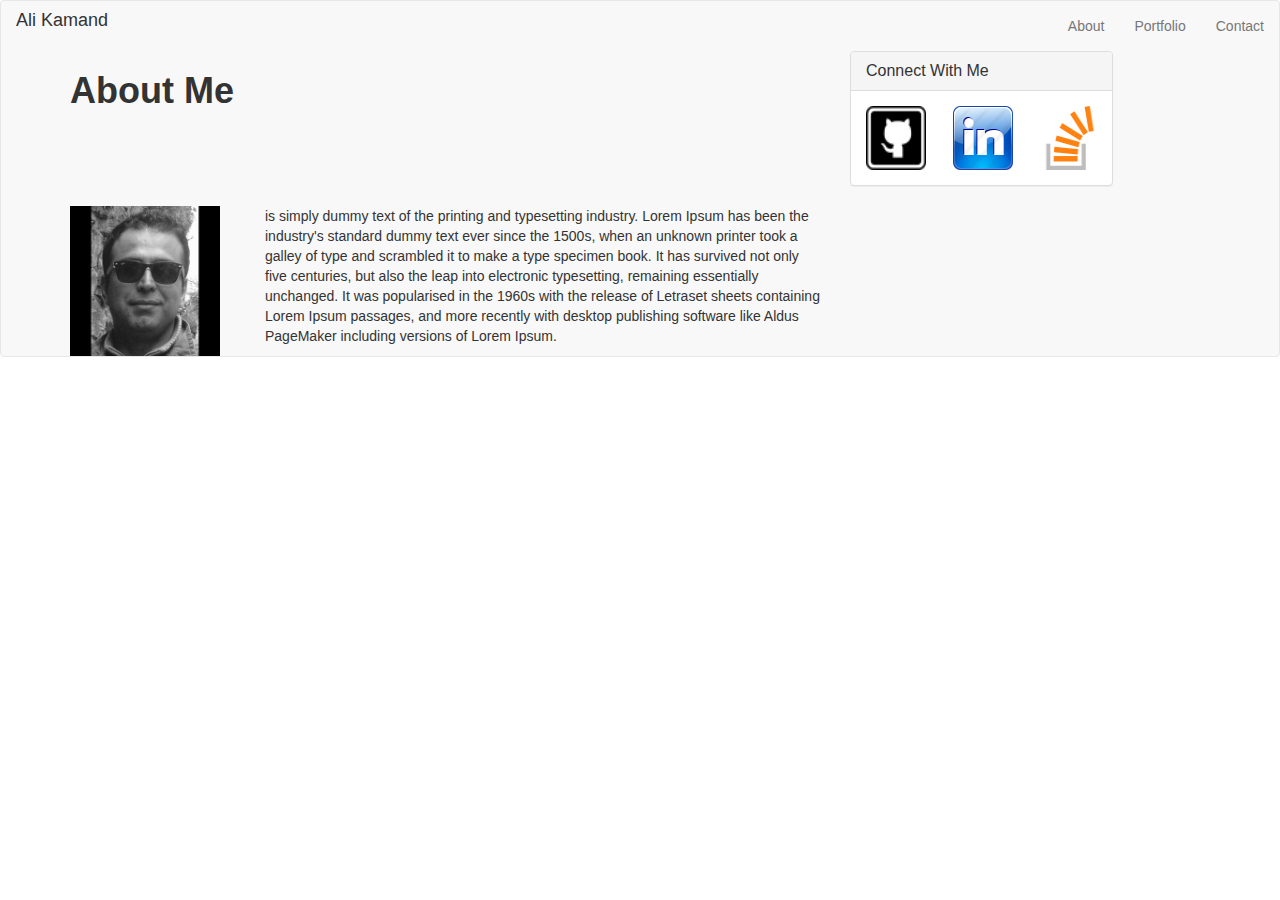
<file: index.html>
<!DOCTYPE html>
<html>
<head>
	<title>
		
	</title>
	<link rel="stylesheet" href="https://maxcdn.bootstrapcdn.com/bootstrap/3.3.7/css/bootstrap.min.css" integrity="sha384-BVYiiSIFeK1dGmJRAkycuHAHRg32OmUcww7on3RYdg4Va+PmSTsz/K68vbdEjh4u" crossorigin="anonymous">
</head>
<body>
    <nav class="navbar navbar-default">
  <div class="container-fluid">
    <!-- Brand and toggle get grouped for better mobile display -->
    <div class="navbar-header">
    <!--  <a class="navbar-brand" href="#">Ali Kamand</a>  -->  <h4>Ali Kamand</h4>
    </div>
    <ul class="nav navbar-nav navbar-right">
        <li><a href="index.html">About</a></li>
        <li><a href="portfolio.html">Portfolio</a></li>
        <li><a href="contact.html">Contact</a></li>
    </ul>
</div>
   <div class="container">
      <div class="row">
          <div class="col-lg-6"><h1><strong>About Me</strong></h1></div>
          <div class="col-lg-2"></div>
          <div class="col-lg-3">
               <div class="panel panel-default">
                 <div class="panel-heading">
                 <h3 class="panel-title">Connect With Me</h3>
               </div>
                 <div class="panel-body">
                   <div class="row">
                     <div class="col-sm-4"><img src="assets/images/github.png" style="width:60px;height:64px;"></div>
                     <div class="col-sm-4"><img src="assets/images/Linkedin.png" style="width:60px;height:64px;"></div>
                     <div class="col-sm-4"><img src="assets/images/Stack_Overflow.png" style="width:60px;height:64px;"></div>
                   </div>
                 </div>
             </div>
          </div>
      </div>
      <div class="row">
          <div class="col-lg-2"><img src="assets/images/AliKamand.jpg" style="width:150px;height:150px;"></div>
          <div class="col-lg-6">is simply dummy text of the printing and typesetting industry. Lorem Ipsum has been the industry's standard dummy text ever since the 1500s, when an unknown printer took a galley of type and scrambled it to make a type specimen book. It has survived not only five centuries, but also the leap into electronic typesetting, remaining essentially unchanged. It was popularised in the 1960s with the release of Letraset sheets containing Lorem Ipsum passages, and more recently with desktop publishing software like Aldus PageMaker including versions of Lorem Ipsum. </div>
          <div class="col-lg-3"></div>
      </div>
   </div>
</body>
</html>
</file>
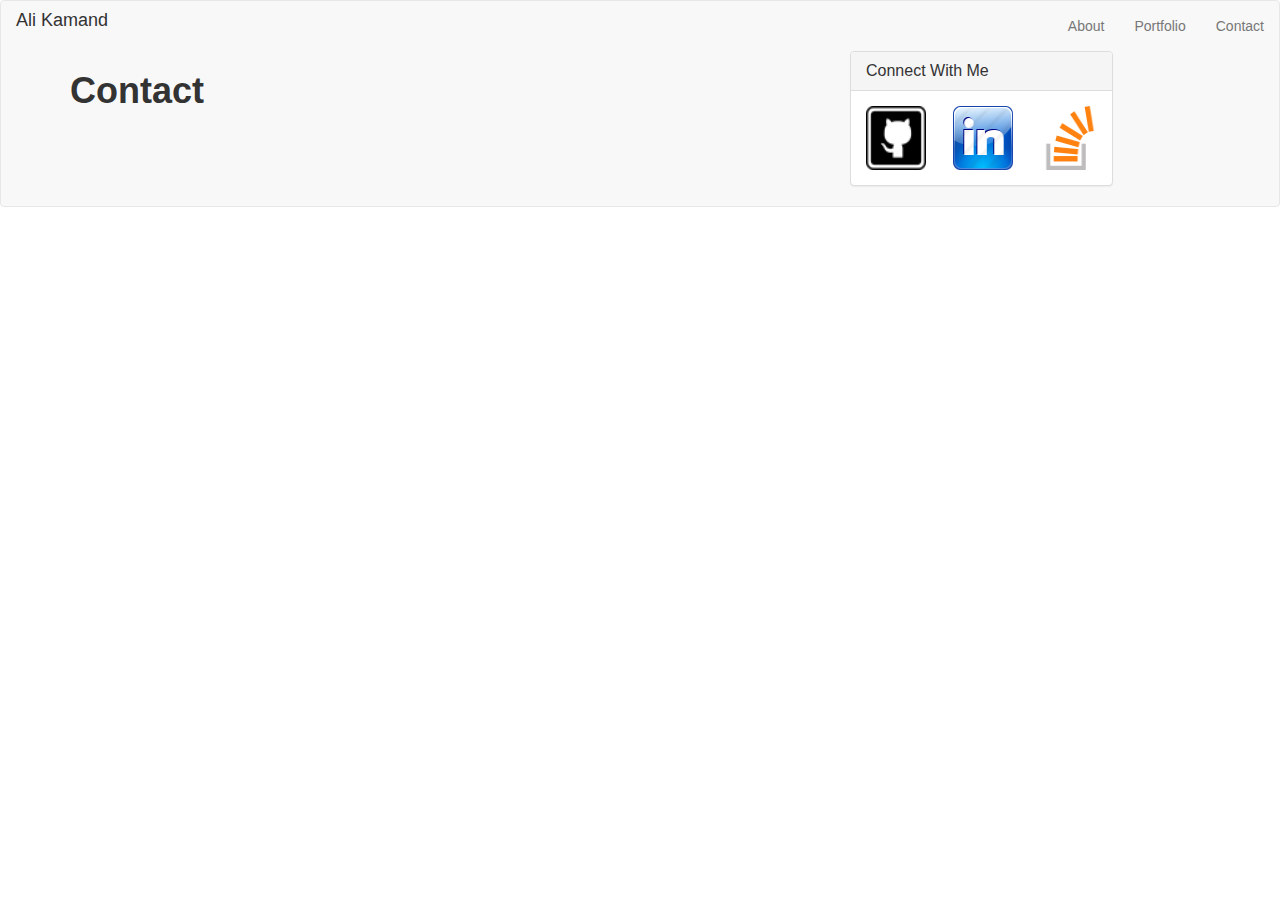
<file: Contact.html>
<!DOCTYPE html>
<html>
<head>
    <title>
        
    </title>
    <link rel="stylesheet" href="https://maxcdn.bootstrapcdn.com/bootstrap/3.3.7/css/bootstrap.min.css" integrity="sha384-BVYiiSIFeK1dGmJRAkycuHAHRg32OmUcww7on3RYdg4Va+PmSTsz/K68vbdEjh4u" crossorigin="anonymous">
</head>
<body>
    <nav class="navbar navbar-default">
  <div class="container-fluid">
    <!-- Brand and toggle get grouped for better mobile display -->
    <div class="navbar-header">
    <!--  <a class="navbar-brand" href="#">Ali Kamand</a>  -->  <h4>Ali Kamand</h4>
    </div>
    <ul class="nav navbar-nav navbar-right">
        <li><a href="index.html">About</a></li>
        <li><a href="portfolio.html">Portfolio</a></li>
        <li><a href="contact.html">Contact</a></li>
    </ul>
</div>
   <div class="container">
      <div class="row">
          <div class="col-lg-6"><h1><strong>Contact</strong></h1></div>
          <div class="col-lg-2"></div>
          <div class="col-lg-3">
               <div class="panel panel-default">
                 <div class="panel-heading">
                 <h3 class="panel-title">Connect With Me</h3>
               </div>
                 <div class="panel-body">
                   <div class="row">
                     <div class="col-sm-4"><img src="assets/images/github.png" style="width:60px;height:64px;"></div>
                     <div class="col-sm-4"><img src="assets/images/Linkedin.png" style="width:60px;height:64px;"></div>
                     <div class="col-sm-4"><img src="assets/images/Stack_Overflow.png" style="width:60px;height:64px;"></div>
                   </div>
                 </div>
             </div>
          </div>
      </div>
    </div>
   </div>
   </body>
   </html>
</file>
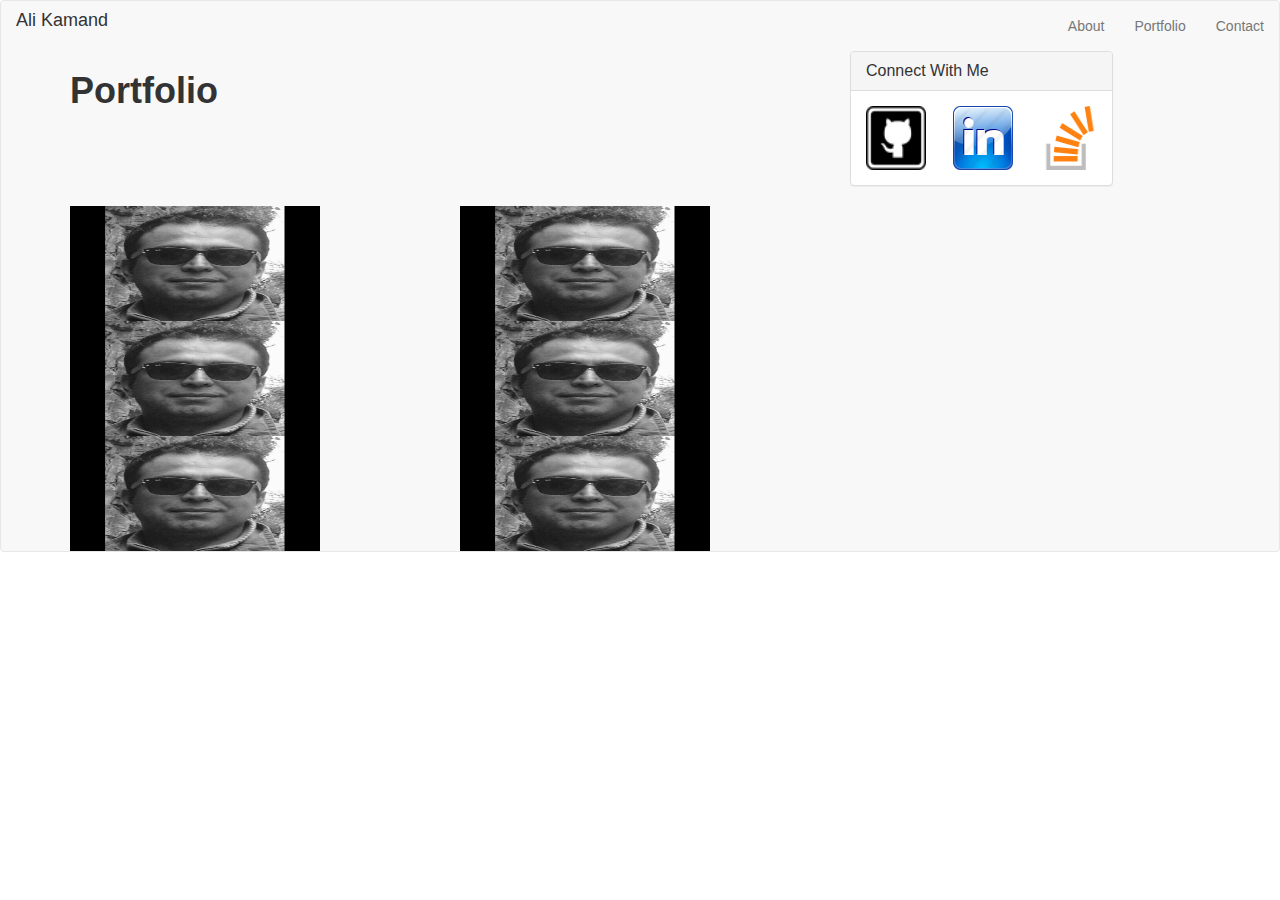
<file: Portfolio.html>
<!DOCTYPE html>
<html>
<head>
	<title>
		
	</title>
	<link rel="stylesheet" href="https://maxcdn.bootstrapcdn.com/bootstrap/3.3.7/css/bootstrap.min.css" integrity="sha384-BVYiiSIFeK1dGmJRAkycuHAHRg32OmUcww7on3RYdg4Va+PmSTsz/K68vbdEjh4u" crossorigin="anonymous">
</head>
<body>
    <nav class="navbar navbar-default">
  <div class="container-fluid">
    <!-- Brand and toggle get grouped for better mobile display -->
    <div class="navbar-header">
    <!--  <a class="navbar-brand" href="#">Ali Kamand</a>  -->  <h4>Ali Kamand</h4>
    </div>
    <ul class="nav navbar-nav navbar-right">
        <li><a href="index.html">About</a></li>
        <li><a href="portfolio.html">Portfolio</a></li>
        <li><a href="contact.html">Contact</a></li>
    </ul>
</div>
   <div class="container">
      <div class="row">
          <div class="col-lg-6"><h1><strong>Portfolio</strong></h1></div>
          <div class="col-lg-2"></div>
          <div class="col-lg-3">
               <div class="panel panel-default">
                 <div class="panel-heading">
                 <h3 class="panel-title">Connect With Me</h3>
               </div>
                 <div class="panel-body">
                   <div class="row">
                     <div class="col-sm-4"><img src="assets/images/github.png" style="width:60px;height:64px;"></div>
                     <div class="col-sm-4"><img src="assets/images/Linkedin.png" style="width:60px;height:64px;"></div>
                     <div class="col-sm-4"><img src="assets/images/Stack_Overflow.png" style="width:60px;height:64px;"></div>
                   </div>
                 </div>
             </div>
          </div>
      </div>
      <div class="row">
        <div class="col-lg-4"><img src="assets/images/AliKamand.jpg" style="width:250px;height:115px;"></div>
        <div class="col-lg-4"><img src="assets/images/AliKamand.jpg" style="width:250px;height:115px;"></div>
        <div class="col-lg-4"></div>
      </div>
      <div class="row">
        <div class="col-lg-4"><img src="assets/images/AliKamand.jpg" style="width:250px;height:115px;"></div>
        <div class="col-lg-4"><img src="assets/images/AliKamand.jpg" style="width:250px;height:115px;"></div>
        <div class="col-lg-4"></div>
      </div>
      <div class="row">
        <div class="col-lg-4"><img src="assets/images/AliKamand.jpg" style="width:250px;height:115px;"></div>
        <div class="col-lg-4"><img src="assets/images/AliKamand.jpg" style="width:250px;height:115px;"></div>
        <div class="col-lg-4"></div>
      </div>
  </div>
</body>
</html>
</file>
